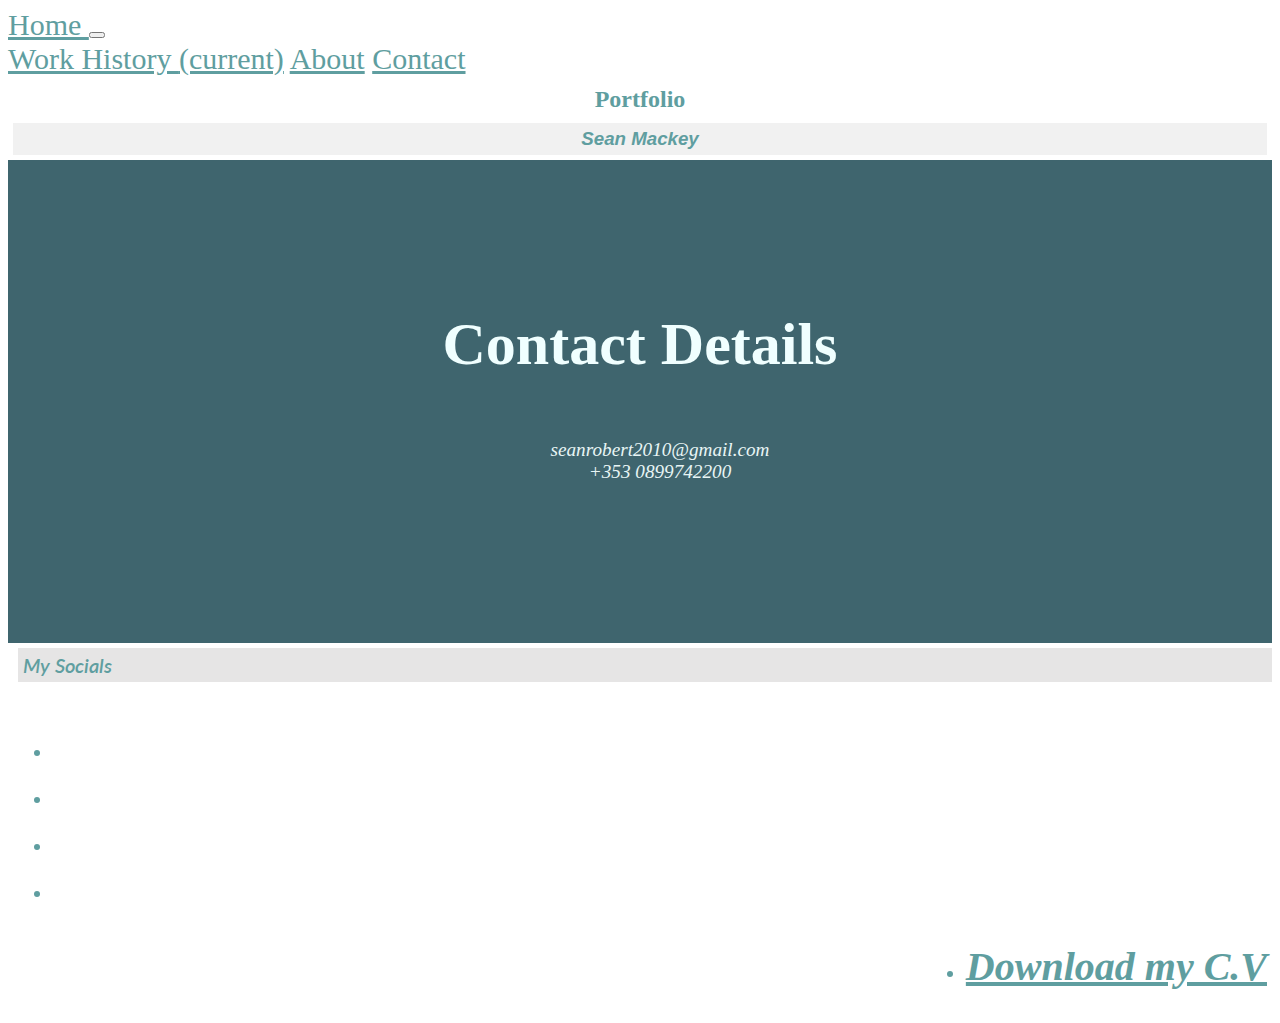
<file: index.html>
<!doctype html>
 <html lang="en">
  <head>
    <!-- Required meta tags -->
    <meta charset="utf-8">
     <meta name="viewport" content="width=device-width, initial-scale=1, shrink-to-fit=no">
      <link rel="stylesheet" href="https://stackpath.bootstrapcdn.com/bootstrap/4.1.3/css/bootstrap.min.css" integrity="sha384-MCw98/SFnGE8fJT3GXwEOngsV7Zt27NXFoaoApmYm81iuXoPkFOJwJ8ERdknLPMO" crossorigin="anonymous"/>
       <link rel="stylesheet" href="https://use.fontawesome.com/releases/v5.6.3/css/all.css" integrity="sha384-UHRtZLI+pbxtHCWp1t77Bi1L4ZtiqrqD80Kn4Z8NTSRyMA2Fd33n5dQ8lWUE00s/" crossorigin="anonymous"/>
        <link href="assets/css/style.css" rel="stylesheet" type="text/css" />
        <link rel="shortcut icon" href="#">
         <title>Sean Mackey Portfolio</title>

  </head>
   <body> 
    <header>
    </header>

  <!-- Bootsrap Shadow -->
<div class="shadow p-3 mb-5 bg-white rounded">

 <!-- Bootsrap Navbar -->
 
 <nav class="navbar navbar-expand-lg navbar-light">
  <a class="navbar-brand" href="index.html">Home </a>
   <button class="navbar-toggler" type="button" data-toggle="collapse" data-target="#navbarNavAltMarkup" aria-controls="navbarNavAltMarkup" aria-expanded="false" aria-label="Toggle navigation">
    <span class="navbar-toggler-icon"></span>
   </button>
  <div class="collapse navbar-collapse" id="navbarNavAltMarkup">
    <div class="navbar-nav">
      <a class="nav-item nav-link" href="work.html">Work History <span class="sr-only">(current)</span></a>
      <a class="nav-item nav-link" href="info.html">About</a>
      <a class="nav-item nav-link" href="contact.html">Contact</a>
    </div>
  </div>
</nav>


</div>

   <h2 class="index">Portfolio</h2>
                    
    <h3 class="index"><em> Sean Mackey</em>  </h3>

      <div class="home-back"> 

      <br>
       <br>
        <br>
         <br>
          <br>
           <p class="contact">Contact Details </p>

          <ul class="contact2">
            <em>
             <li class="contact3"> <em> seanrobert2010@gmail.com </em>  </li>
             <li class="contact3"> <em> +353 0899742200 </em> </li>              
          </ul>

          <br>
           <br>
            <br>
             <br>
              <br>
               <br>
                <br>
                 <br>

      </div>
                       <!-- Socials and font awesome icons -->
   <footer class="foot">

      <h2 class="social-heading">My Socials</h2>  

       <ul class="social list-inline"> 
         <li class="list-inline-item">
           <a href="https://www.instagram.com/melodicmack/" target="_blank"> <i class="fab fa-instagram"></i> </a>
          </li>

          <li class="list-inline-item">
            <a href="index.html"> <i class="fas fa-envelope-square"></i> </a> 
          </li> 

          <li class="list-inline-item">
              <a href="https://ie.linkedin.com/in/sean-mackey-4784641bb" target="_blank"> <i class="fab fa-linkedin"></i> </a>
          </li>    

          <li class="list-inline-item">
              <a href="https://soundcloud.com/user-382432223" target="_blank"> <i class="fab fa-soundcloud"></i> </a> 
          </li> 
                  
          <!-- CV download -->
          <li id="cv3">  
                <a href="assets/sean.cv.pdf" target="_blank" > <h2 class="cv" id="cvstyle"> <i class="fa fa-download"></i> Download my C.V </h2> </a>          
          </li>
        </ul>

   </footer>


  <!-- Bootstrap Cdns -->
<script src="https://code.jquery.com/jquery-3.3.1.slim.min.js" integrity="sha384-q8i/X+965DzO0rT7abK41JStQIAqVgRVzpbzo5smXKp4YfRvH+8abtTE1Pi6jizo" crossorigin="anonymous"></script>
    <script src="https://cdnjs.cloudflare.com/ajax/libs/popper.js/1.14.3/umd/popper.min.js" integrity="sha384-ZMP7rVo3mIykV+2+9J3UJ46jBk0WLaUAdn689aCwoqbBJiSnjAK/l8WvCWPIPm49" crossorigin="anonymous"></script>
<script src="https://stackpath.bootstrapcdn.com/bootstrap/4.1.3/js/bootstrap.min.js" integrity="sha384-ChfqqxuZUCnJSK3+MXmPNIyE6ZbWh2IMqE241rYiqJxyMiZ6OW/JmZQ5stwEULTy" crossorigin="anonymous"></script>

 </body>

</html>
</file>
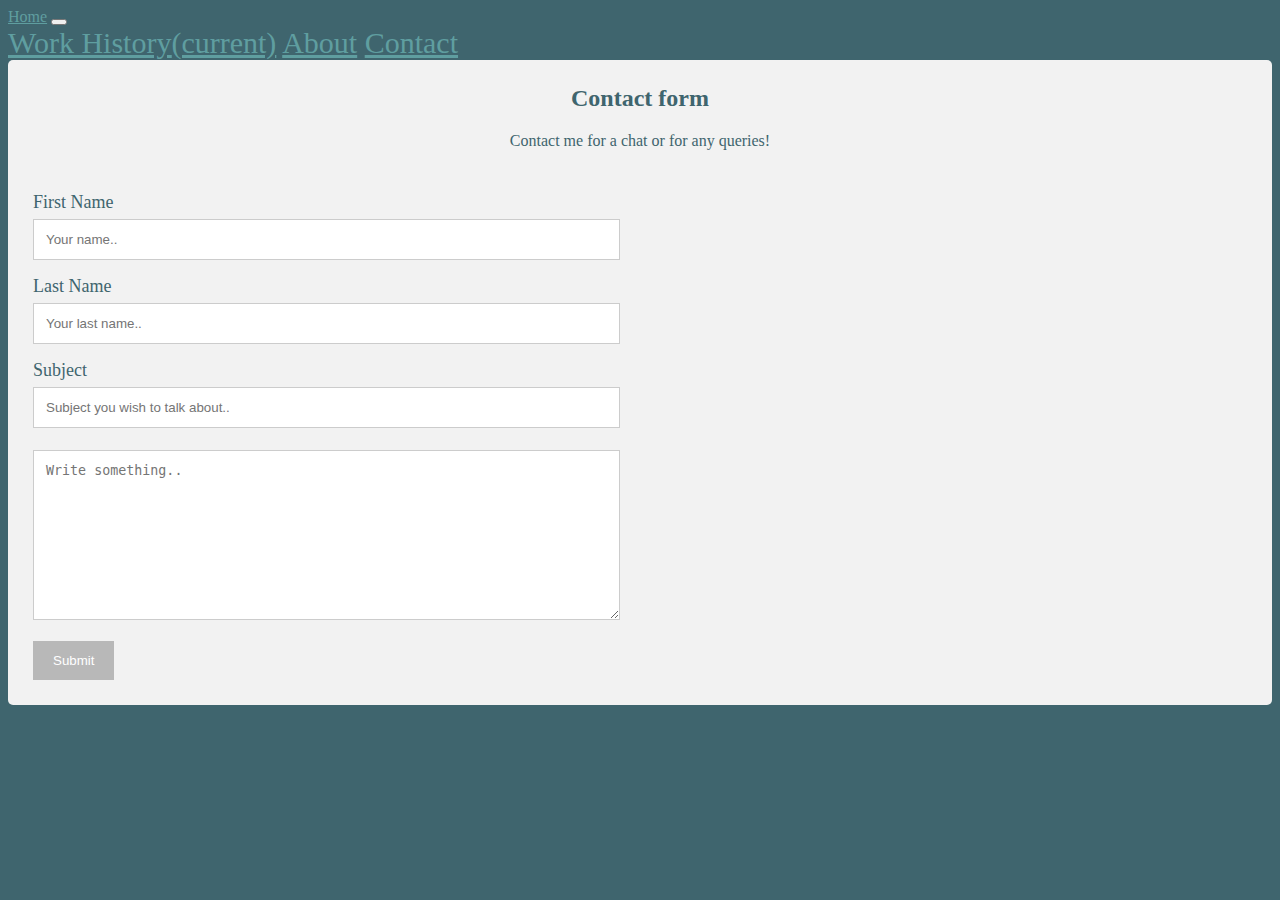
<file: contact.html>
<!doctype html>

<html lang="en">
  <head>

    <!-- Required meta tags -->
    <meta charset="utf-8">
    <meta name="viewport" content="width=device-width, initial-scale=1, shrink-to-fit=no">

    <!-- Bootstrap CSS -->
    
    <link rel="stylesheet" href="https://stackpath.bootstrapcdn.com/bootstrap/4.1.3/css/bootstrap.min.css" integrity="sha384-MCw98/SFnGE8fJT3GXwEOngsV7Zt27NXFoaoApmYm81iuXoPkFOJwJ8ERdknLPMO" crossorigin="anonymous"/>
     <link rel="stylesheet" href="https://use.fontawesome.com/releases/v5.6.3/css/all.css" integrity="sha384-UHRtZLI+pbxtHCWp1t77Bi1L4ZtiqrqD80Kn4Z8NTSRyMA2Fd33n5dQ8lWUE00s/" crossorigin="anonymous"/>
     
     <link href="assets/style.css" rel="stylesheet" type="text/css" />

     <title>Sean Mackey Portfolio</title>

      
  
</head>
  
  <body class="body-contact"> 

      

     <header>
        
       <div class="shadow p-3 mb-5 bg-white rounded">

 
 <nav class="navbar navbar-expand-lg navbar-light bg-light">
  <a class="navbar-brand" href="index.html">Home</a>
  <button class="navbar-toggler" type="button" data-toggle="collapse" data-target="#navbarNavAltMarkup" aria-controls="navbarNavAltMarkup" aria-expanded="false" aria-label="Toggle navigation">
    <span class="navbar-toggler-icon"></span>
  </button>

  <div class="collapse navbar-collapse" id="navbarNavAltMarkup">
    <div class="navbar-nav">
      <a class="nav-item nav-link" href="work.html">Work History<span class="sr-only">(current)</span></a>
      <a class="nav-item nav-link" href="info.html">About</a>
      <a class="nav-item nav-link active" href="contact.html">Contact</a>
      
    </div>
  </div>
</nav>

</div>
    
      </header>


<div class="container">
  <div style="text-align:center">
     <h2>Contact form</h2>
       <p>Contact me for a chat or for any queries!</p>
    </div>

  
    <div class="row">
     <div class="column">
      <form action="contact2.html">
        <label for="fname">First Name</label>

          <input type="text" id="fname" name="firstname" placeholder="Your name.." required>
             <label for="lname">Last Name</label>

            <input type="text" id="lname" name="lastname" placeholder="Your last name.." required>
       
             <label for="subject">Subject</label>
            
             <input type="text" required placeholder="Subject you wish to talk about..">

            <textarea id="subject" name="subject" placeholder="Write something.." style="height:170px" required></textarea>
            
            <form action="contact2.html" method="POST" target="_blank">
           
              <input type="submit" value="Submit">
           
           
            </form> 
         </form>
           
           
        <span> 

        </span>
      
    </div>

  </div>
</div>

   <footer>
       
                    

    </footer>


  <script src="https://code.jquery.com/jquery-3.3.1.slim.min.js" integrity="sha384-q8i/X+965DzO0rT7abK41JStQIAqVgRVzpbzo5smXKp4YfRvH+8abtTE1Pi6jizo" crossorigin="anonymous"></script>
  <script src="https://cdnjs.cloudflare.com/ajax/libs/popper.js/1.14.3/umd/popper.min.js" integrity="sha384-ZMP7rVo3mIykV+2+9J3UJ46jBk0WLaUAdn689aCwoqbBJiSnjAK/l8WvCWPIPm49" crossorigin="anonymous"></script>
  <script src="https://stackpath.bootstrapcdn.com/bootstrap/4.1.3/js/bootstrap.min.js" integrity="sha384-ChfqqxuZUCnJSK3+MXmPNIyE6ZbWh2IMqE241rYiqJxyMiZ6OW/JmZQ5stwEULTy" crossorigin="anonymous"></script>
   
  </body>
</html>
</file>
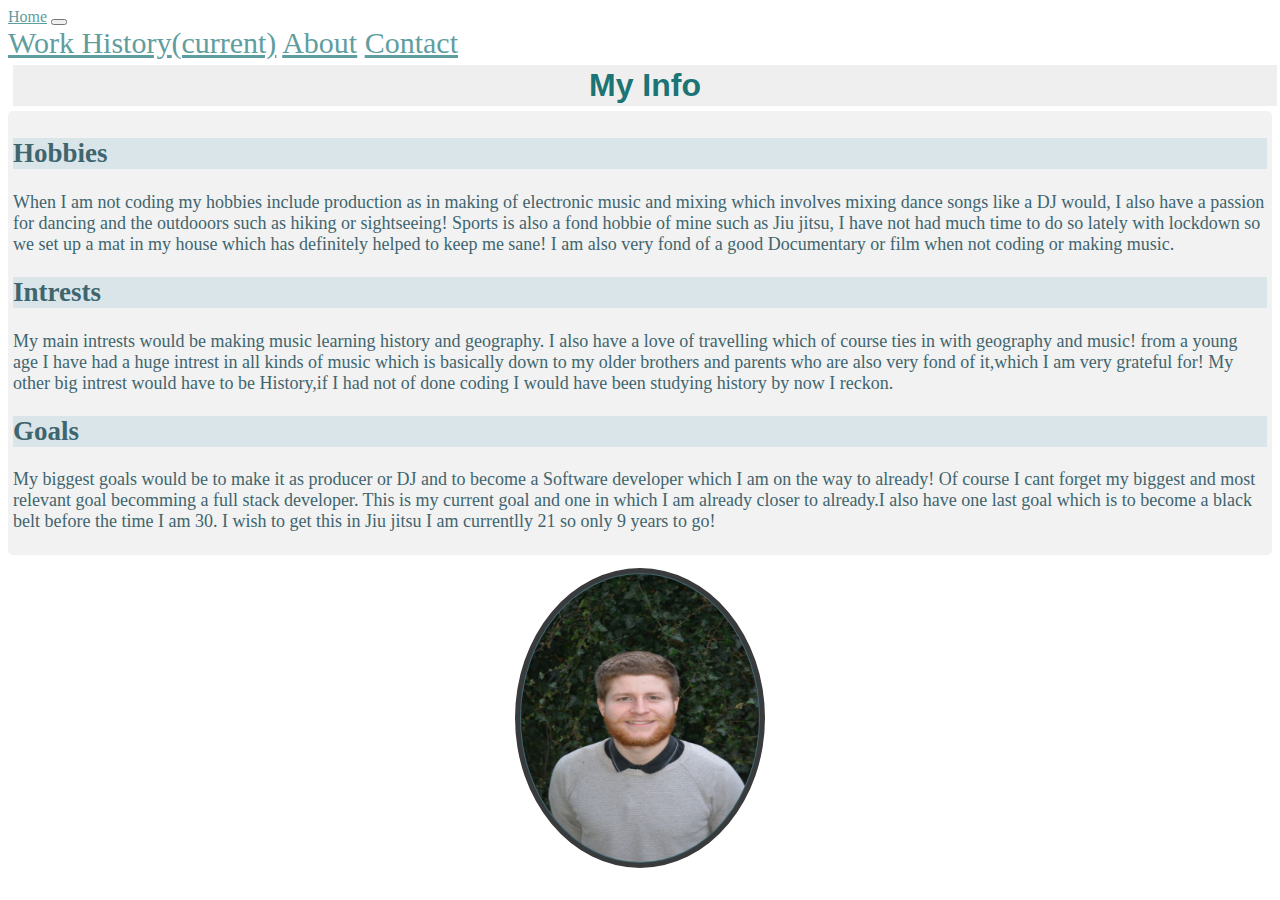
<file: info.html>
<!doctype html>

<html lang="en">
  <head>

    <!-- Required meta tags -->
    <meta charset="utf-8">
    <meta name="viewport" content="width=device-width, initial-scale=1, shrink-to-fit=no">

    <!-- Bootstrap CSS -->
    
    <link rel="stylesheet" href="https://stackpath.bootstrapcdn.com/bootstrap/4.1.3/css/bootstrap.min.css" integrity="sha384-MCw98/SFnGE8fJT3GXwEOngsV7Zt27NXFoaoApmYm81iuXoPkFOJwJ8ERdknLPMO" crossorigin="anonymous"/>
     <link rel="stylesheet" href="https://use.fontawesome.com/releases/v5.6.3/css/all.css" integrity="sha384-UHRtZLI+pbxtHCWp1t77Bi1L4ZtiqrqD80Kn4Z8NTSRyMA2Fd33n5dQ8lWUE00s/" crossorigin="anonymous"/>
     
     <link href="assets/style.css" rel="stylesheet" type="text/css" />

 <title>Sean Mackey Portfolio</title>

      
  
</head>

  <body>
  
    
   <div class="shadow p-3 mb-5 bg-white rounded">

  <nav class="navbar navbar-expand-lg navbar-light bg-light">
  <a class="navbar-brand" href="index.html">Home</a>
  <button class="navbar-toggler" type="button" data-toggle="collapse" data-target="#navbarNavAltMarkup" aria-controls="navbarNavAltMarkup" aria-expanded="false" aria-label="Toggle navigation">
    <span class="navbar-toggler-icon"></span>
  </button>

  <div class="collapse navbar-collapse" id="navbarNavAltMarkup">
    <div class="navbar-nav">
      <a class="nav-item nav-link" href="work.html">Work History<span class="sr-only">(current)</span></a>
      <a class="nav-item nav-link active" href="info.html">About</a>
      <a class="nav-item nav-link" href="contact.html">Contact</a>
      
    </div>
  </div>
</nav> 

  
</div>





    <h1 class="me">My Info</h1>

 

 <div class="shadow-sm p-3 mb-5 bg-white rounded">
  <div class="container">
    <div class="row">

     <div class="col">
       <h2 class="info-back">Hobbies</h2>
          <p> When I am not coding my hobbies include production as in making of electronic music and mixing which involves mixing dance songs like a DJ would, I also have a passion for dancing
             and the outdooors such as hiking or sightseeing! Sports is also a fond hobbie of mine such as Jiu jitsu, I have not had much time to do so lately with lockdown so we set up a mat in my house which has definitely helped to keep me sane! I am also very fond of a good Documentary or film when not coding or making music. </p>
         </div>

    <div class="col order-12">
      <h2 class="info-back">Intrests</h2> 
       <p>My main intrests would be making music learning history and geography. I also have a love of travelling which of course ties in with geography and music!
           from a young age I have had a huge intrest in all kinds of music which is basically down to my older brothers and parents who are also very fond of it,which I am very grateful for! 
           My other big intrest would have to be History,if I had not of done coding I would have been studying history by now I reckon.
       </p>
       </div>

      <div class="col order-1">
         <h2 class="info-back">Goals</h2>
          <p>My biggest goals would be to make it as producer or 
           DJ and to become a Software developer which I am on the way to already! Of course I cant forget my biggest and most relevant goal becomming a full stack developer. This is my current goal and one in which I am already closer to already.I also have one last goal which is to become a black belt before the time I am 30. I wish to get this in Jiu jitsu I am currentlly 21 so only 9 years to go! </p>
    </div>
  </div>
</div>

    <footer class="footer-back">
       
         <h1 class="menu"> <img src="../images/DSC_0770.3 (1).JPG" alt="Avatar of myself" class="avatar"></h1>
        
    </footer> 

    </div>  
   
  </body>

<script src="https://code.jquery.com/jquery-3.3.1.slim.min.js" integrity="sha384-q8i/X+965DzO0rT7abK41JStQIAqVgRVzpbzo5smXKp4YfRvH+8abtTE1Pi6jizo" crossorigin="anonymous"></script>
<script src="https://cdnjs.cloudflare.com/ajax/libs/popper.js/1.14.3/umd/popper.min.js" integrity="sha384-ZMP7rVo3mIykV+2+9J3UJ46jBk0WLaUAdn689aCwoqbBJiSnjAK/l8WvCWPIPm49" crossorigin="anonymous"></script>
<script src="https://stackpath.bootstrapcdn.com/bootstrap/4.1.3/js/bootstrap.min.js" integrity="sha384-ChfqqxuZUCnJSK3+MXmPNIyE6ZbWh2IMqE241rYiqJxyMiZ6OW/JmZQ5stwEULTy" crossorigin="anonymous"></script>

</html>
</file>
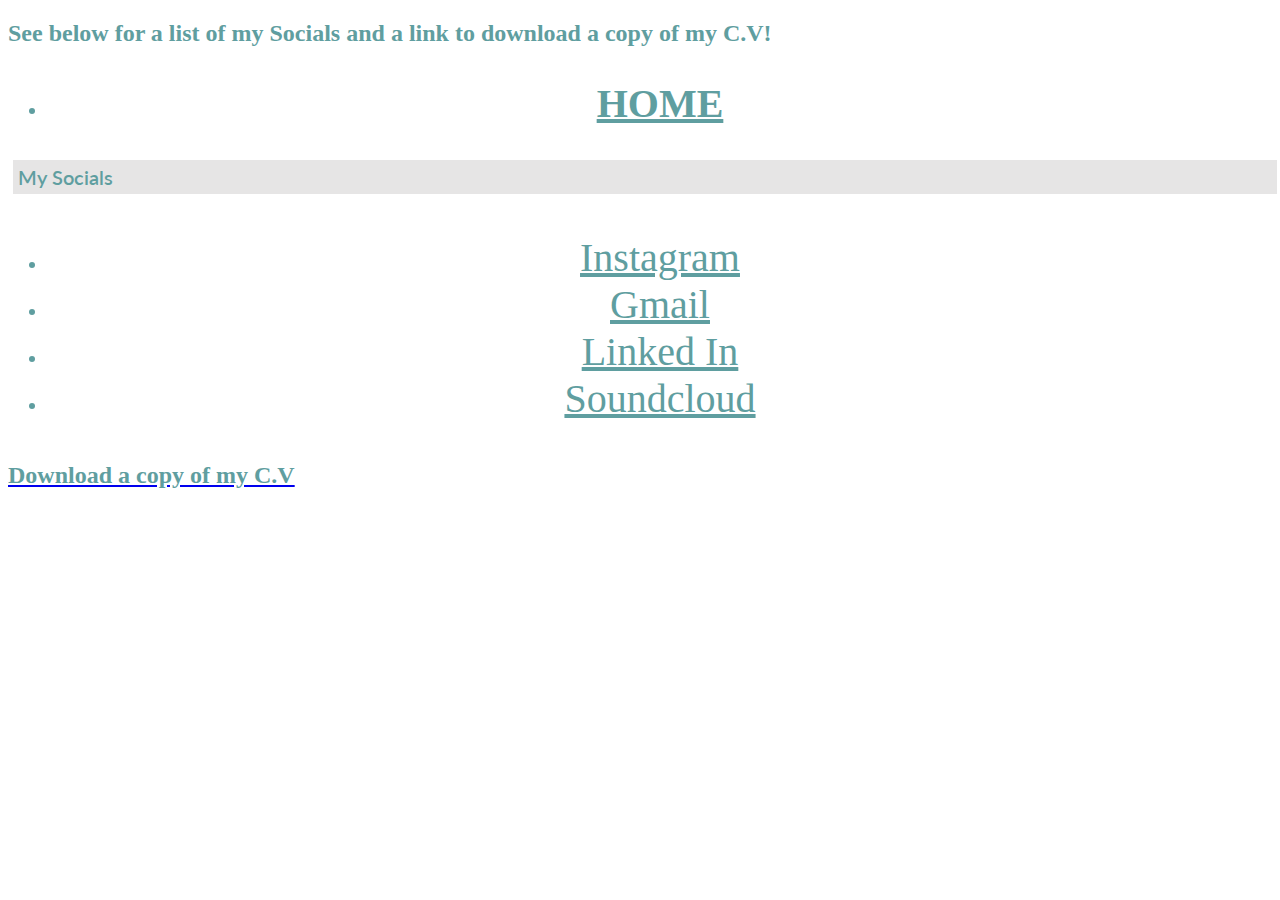
<file: social.html>
<!doctype html>

<html lang="en">
  <head>

    <!-- Required meta tags -->
    <meta charset="utf-8">
    <meta name="viewport" content="width=device-width, initial-scale=1, shrink-to-fit=no">

    <!-- Bootstrap CSS -->
    
    <link rel="stylesheet" href="https://stackpath.bootstrapcdn.com/bootstrap/4.1.3/css/bootstrap.min.css" integrity="sha384-MCw98/SFnGE8fJT3GXwEOngsV7Zt27NXFoaoApmYm81iuXoPkFOJwJ8ERdknLPMO" crossorigin="anonymous"/>
     <link rel="stylesheet" href="https://use.fontawesome.com/releases/v5.6.3/css/all.css" integrity="sha384-UHRtZLI+pbxtHCWp1t77Bi1L4ZtiqrqD80Kn4Z8NTSRyMA2Fd33n5dQ8lWUE00s/" crossorigin="anonymous"/>
     
     <link href="assets/style.css" rel="stylesheet" type="text/css" />

     <title>Sean Mackey Portfolio</title>

      
  
</head>
  
  <body> 

      

     <header>

       
        <h2> See below for a list of my Socials and a link to download a copy of my C.V!</h2>
           

          <ul class="nav">

             <li class="nav-item">
                <a class="nav-link active" href="index.html"><h2> HOME </h2></a>
         
             </li>

    </header>

           <h2 class="social-heading">My Socials</h2>

                <ul class="social"> 
                     <li><a href="#"> Instagram  <i class="fab fa-instagram"></i> </a> </li>

                     <li><a href="#"> Gmail  <i class="fas fa-envelope-square"></i> </a>  </li> 

                     <li><a href="https://www.linkedin.com/feed/?trk=homepage-basic_google-one-tap-submit" taget="_blank"> Linked In  <i class="fab fa-linkedin"></i> </a> </li>

                      <li><a href="#"> Soundcloud  <i class="fab fa-soundcloud"></i> </a> </li> 


                </ul>

 



   <footer>
            
          <a href="social.html"> 

           <h2 class="cv" href="assets/Sean" target="_blank"> Download a copy of my C.V </h2>
           
           
          </a>          

    </footer>

   
  </body>
</html>
</file>
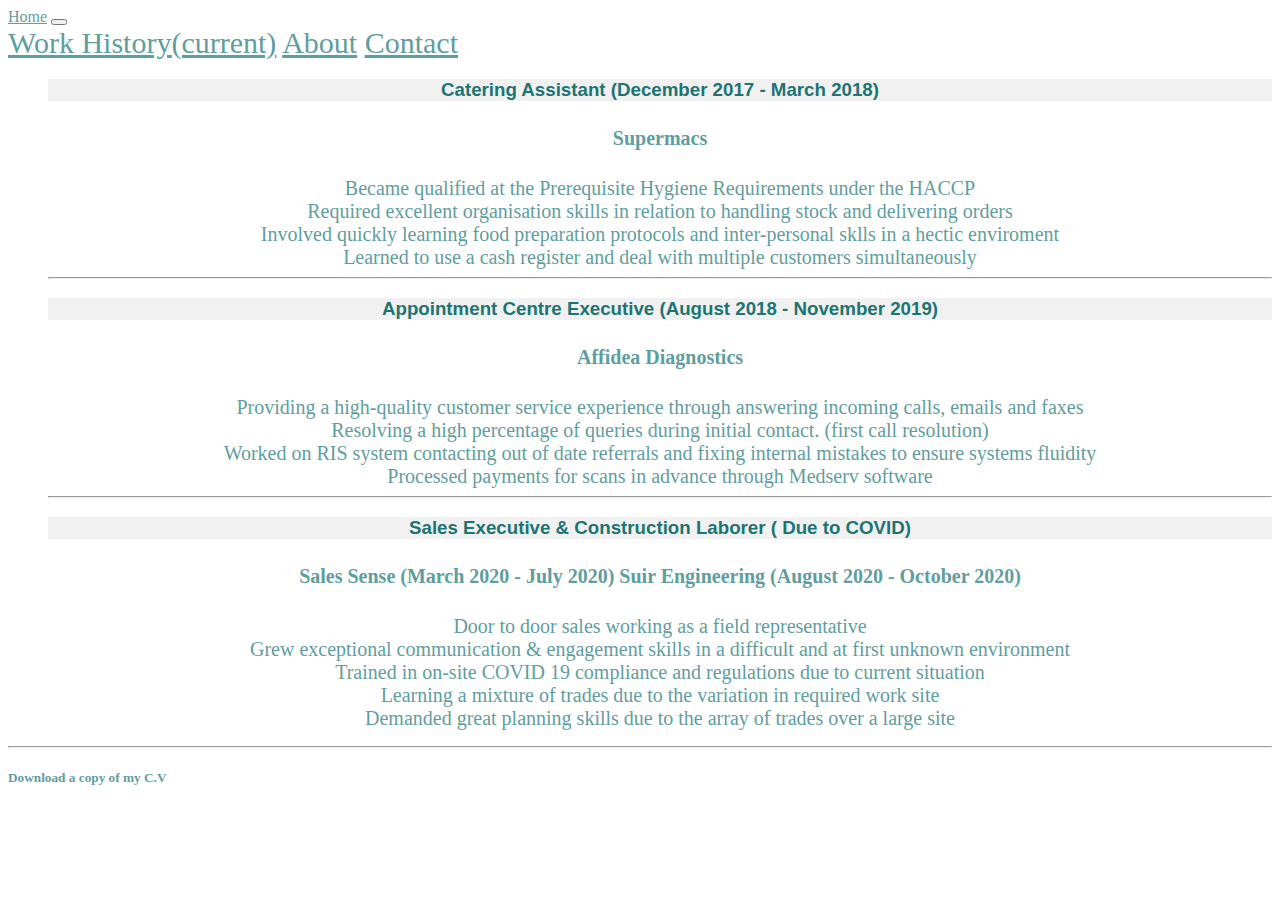
<file: work.html>
<!doctype html>

<html lang="en">
  <head>

    <!-- Required meta tags -->
    <meta charset="utf-8">
    <meta name="viewport" content="width=device-width, initial-scale=1, shrink-to-fit=no">

    <!-- Bootstrap CSS -->
    
    <link rel="stylesheet" href="https://stackpath.bootstrapcdn.com/bootstrap/4.1.3/css/bootstrap.min.css" integrity="sha384-MCw98/SFnGE8fJT3GXwEOngsV7Zt27NXFoaoApmYm81iuXoPkFOJwJ8ERdknLPMO" crossorigin="anonymous"/>
     <link rel="stylesheet" href="https://use.fontawesome.com/releases/v5.6.3/css/all.css" integrity="sha384-UHRtZLI+pbxtHCWp1t77Bi1L4ZtiqrqD80Kn4Z8NTSRyMA2Fd33n5dQ8lWUE00s/" crossorigin="anonymous"/>
     
     <link href="assets/style.css" rel="stylesheet" type="text/css" />

     <title>Sean Mackey Portfolio</title>

      
  
</head>
  
  <body> 

    <header>

        
<div class="shadow p-3 mb-5 bg-white rounded">

 
 <nav class="navbar navbar-expand-lg navbar-light bg-light">
  <a class="navbar-brand" href="index.html">Home</a>
  <button class="navbar-toggler" type="button" data-toggle="collapse" data-target="#navbarNavAltMarkup" aria-controls="navbarNavAltMarkup" aria-expanded="false" aria-label="Toggle navigation">
    <span class="navbar-toggler-icon"></span>
  </button>

  <div class="collapse navbar-collapse" id="navbarNavAltMarkup">
    <div class="navbar-nav">
      <a class="nav-item nav-link active" href="work.html">Work History<span class="sr-only">(current)</span></a>
      <a class="nav-item nav-link" href="info.html">About</a>
      <a class="nav-item nav-link" href="contact.html">Contact</a>
      
    </div>
  </div>
</nav>

</div>

        


      
</header>


 <ul class="work-style"> 
            
        
             <div class="shadow-lg p-3 mb-5 bg-white rounded">

                 <h3 class="work-heading">Catering Assistant (December 2017 - March 2018)</h3>  
                  </div>

                   <li class="skills"><h4>Supermacs</h4></li>
                     <li class="skills"> 
                       <li class="skills">Became qualified at the Prerequisite Hygiene Requirements under the HACCP </li>    
                        <li class="skills">Required excellent organisation skills in relation to handling stock and delivering orders</li>   
                       <li class="skills">Involved quickly learning food preparation protocols and inter-personal sklls in a hectic enviroment </li>   
                     <li class="skills">Learned to use a cash register and deal with multiple customers simultaneously </li>   
                     </li>
            

            <hr>

            
                <div class="shadow p-3 mb-5 bg-white rounded">
                  <h3 class="work-heading">Appointment Centre Executive (August 2018 - November 2019)</h3>
                    </div>

                    <li class="skills"><h4>Affidea Diagnostics</h4></li>
                      <li class="skills">
                        <li class="skills">Providing a high-quality customer service experience through answering incoming calls, emails and faxes </li>    
                        <li class="skills">Resolving a high percentage of queries during initial contact. (first call resolution) </li>   
                     <li class="skills">Worked on RIS system contacting out of date referrals and fixing internal mistakes to ensure systems fluidity </li>   
                    <li class="skills">Processed payments for scans in advance through Medserv software </li>   
                 </li>
            
            <hr>
            
                <div class="shadow-lg p-3 mb-5 bg-white rounded">
                  <h3 class="work-heading">Sales Executive & Construction Laborer ( Due to COVID)</h3>
                    </div>

                     <li class="skills"> <h4>Sales Sense (March 2020 - July 2020) Suir Engineering (August 2020 - October 2020)</h4></li>
                    <li class="skills">
                        <li class="skills">Door to door sales working as a field representative </li>    
                        <li class="skills">Grew exceptional communication & engagement skills in a difficult and at first unknown environment </li>   
                        <li class="skills">Trained in on-site COVID 19 compliance and regulations due to current situation </li>   
                    <li class="skills"> Learning a mixture of trades due to the variation in required work site</li>   
                <li class="skills">Demanded great planning skills due to the array of trades over a large site</li>
            </li>
        
        
    </ul>
 <hr>
    
    <footer>
        
      <a href="assets/sean.cv.pdf" target="_blank" id="cv4"> 
                 
            <h5 class="Socials" id="social">Download a copy of my C.V </h5>

       </a>
                 
                
              
    </footer>
 </body>

<script src="https://code.jquery.com/jquery-3.3.1.slim.min.js" integrity="sha384-q8i/X+965DzO0rT7abK41JStQIAqVgRVzpbzo5smXKp4YfRvH+8abtTE1Pi6jizo" crossorigin="anonymous"></script>
<script src="https://cdnjs.cloudflare.com/ajax/libs/popper.js/1.14.3/umd/popper.min.js" integrity="sha384-ZMP7rVo3mIykV+2+9J3UJ46jBk0WLaUAdn689aCwoqbBJiSnjAK/l8WvCWPIPm49" crossorigin="anonymous"></script>
<script src="https://stackpath.bootstrapcdn.com/bootstrap/4.1.3/js/bootstrap.min.js" integrity="sha384-ChfqqxuZUCnJSK3+MXmPNIyE6ZbWh2IMqE241rYiqJxyMiZ6OW/JmZQ5stwEULTy" crossorigin="anonymous"></script>

</html>
</file>
<file: assets/css/style.css>
@import url('https://fonts.googleapis.com/css2?family=Lato:ital,wght@1,300&family=Roboto:ital,wght@1,300&display=swap');

/* Main Html index */



nav .navbar-brand{
    color: cadetblue !important;
   
}


.navbar-brand{
    font-size: 30px;
    color: cadetblue;
    
}

 .navbar-nav{
    font-size: 30px;
    color: cadetblue;
   
    
}

div .nav-item.nav-link{
    color: cadetblue !important;
}


ul li a{
    font-size: 40px;
    
}

body {
    color: cadetblue;
}

 .home-back{
     background-color: #3f656e;
 }

 h3 {
     background-color: rgb(241, 241, 241);
     font-family: Verdana, Geneva, Tahoma, sans-serif;
 }

h1{
    color: rgb(26, 121, 121);
    width: 100%;
    border: 0;
    padding: 0;
    margin: 0;
    
}

.index{
    margin: 5px;
    padding: 5px;
    text-align: center;
    
}

li a h2{
    
    color: cadetblue;
    font-size: 40px
    
}

li a h2:hover{
    color: rgb(116, 189, 192);
    background-color: rgb(241, 232, 232);
}

.contact{
    text-align: center;
    color: azure;
    font-size: 60px;
    font-weight: 800;
    
}
.contact2{
     text-align: center;
     color: rgb(232, 245, 245);
    
}

.contact3{
    list-style: none;
    font-size: 120%;
}


#cvstyles{
    text-decoration: none;
}


/* socials */
.social-heading{
    width: 100%;
     font-size: 20px;
     margin: 5px;
     padding: 5px;
    background-color: rgb(230, 229, 229);
    font-family: 'Lato', sans-serif;
    font-weight: 600;
}

.foot{
    margin: 5px;
}

.social{
    font-size: 40px;
    color: cadetblue;
    
}

 ul li a{
    color: cadetblue;
    height: 50%;

 }

.cv{
    color: cadetblue;
    text-decoration: none;
    
}

 a h2 .cv{
    text-decoration: none;
    float: right;
    margin: 5px;
    padding: 5px;
    text-align: right;

}

.cv:hover{
    
    text-decoration: none;
    
}

/* work styles */

#cv4{
   color: cadetblue;
   text-decoration: none;
}

#cv4:hover{
    background-color: rgb(235, 190, 174);
    text-decoration: none;
}

.work-style{
    text-align: center;
}

ul li{
    text-align: center;
}

li h3 h4{
    padding: 0;
}

 li{
 font-size: 20px;
}

.work-heading{
    color: rgb(28, 116, 116);
}

.skills{
    list-style: none;
}

/* Styles for contact form */

* {
  box-sizing: border-box;
}

/* Contact 2 styles */
.contact1p{
    background-color: #3f656e;

}

.contact2p{
    color: white;
    text-align: center;
    font-size: 50px;
    padding: 5px;
    margin: 5px;
}



input[type=text], select, textarea {
  width: 100%;
  margin-top: 6px;
  margin-bottom: 16px;
  resize: vertical;
  border: 1px solid #ccc;
  padding: 12px;
}

input[type=submit] {
  background-color: rgb(184, 184, 184);
  color: white;
  padding: 12px 20px;
  border: none;
  cursor: pointer;
}

input[type=submit]:hover {
  background-color: #8d8d8d;
}

/* Contact styles */
.container {
  border-radius: 5px;
  background-color: #f2f2f2;
  padding: 10px;
  
}


.column {
  width: 50%;
  float: left;
  margin-top: 6px;
  padding: 20px;
  
}

 .body-contact{
     background-color: #3f656e;   

 }

@media screen and (max-width: 600px) {
  .column, input[type=submit] {
    width: 100%;
    margin-top: 0;
  }
}

.row:after {
  content: "";
  clear: both;
  display: table;
}


/* images styles */
.avatar {  
  vertical-align: middle;
  width: 250px;
  height: 300px;
  border-radius: 50%;
  padding: 1px;
  border: 5px solid #393a3b;
  margin-top: 1%;
  margin-bottom: 1%;
  text-align: center;
  background-color: #3f656e;
  
}

.menu{
    text-align: center;
}

.footer-back{
    text-align: center;
    
}


/* my info styles */

.me{
    color: rgb(28, 116, 116);
    width: 100%;
    background-color: rgb(240, 239, 239);
    margin: 5px;
    padding: 2px;
    font-family: Verdana, Geneva, Tahoma, sans-serif;
    text-align: center;
    font-weight: 600;
  }

    .row  {
        font-size: 18px;
       
    }

    #cv3{
        float: right;
    }

    .info-back{
        background-color: rgb(218, 229, 233);
    }

    .container{
    color: #3f656e;
    padding: 5px;
    }

    


 /* contact styles */
 .body-contact{
     background-color: #3f656e;   
     

 }
</file>
<file: assets/style.css>
@import url('https://fonts.googleapis.com/css2?family=Lato:ital,wght@1,300&family=Roboto:ital,wght@1,300&display=swap');

/* Main Html index */

.navbar-nav{
    font-size: 30px;
}

div a{
    color: cadetblue;
}

ul li a{
    font-size: 40px;
   
    
}

body {
    color: cadetblue;
    
    
}

 .home-back{
     background-color: #3f656e;
 }

 h3 {
     background-color: rgb(241, 241, 241);
     font-family: Verdana, Geneva, Tahoma, sans-serif;
 }

h1{
    color: rgb(26, 121, 121);
    width: 100%;
    border: 0;
    padding: 0;
    margin: 0;
    
}

.index{
    margin: 5px;
    padding: 5px;
    
}

li a h2{
    
    color: cadetblue;
    font-size: 40px
    
}



li a h2:hover{
    color: rgb(116, 189, 192);
    background-color: rgb(241, 232, 232);
}

.contact{
    text-align: center;
    color: azure;
    font-size: 60px;
    font-weight: 800;
    
}
.contact2{
     text-align: center;
     color: rgb(232, 245, 245);
    
}

.contact3{
    list-style: none;
    font-size: 120%;
}


#cvstyles{
    text-decoration: none;
}




/* socials */
.social-heading{
    width: 100%;
     font-size: 20px;
     margin: 5px;
     padding: 5px;
    background-color: rgb(230, 229, 229);
    font-family: 'Lato', sans-serif;
    font-weight: 600;
}


.foot{
    margin: 5px;
}

.social{
    font-size: 40px;
    color: cadetblue;
    
}

 ul li a{
    color: cadetblue;
    height: 50%;

 }

.cv{
    color: cadetblue;
    text-decoration: none;
    
}

 a h2 .cv{
    text-decoration: none;
    float: right;
    margin: 5px;
    padding: 5px;
    text-align: right;

}

.cv:hover{
    color: rgb(235, 190, 174);
    text-decoration: none;
    
}

/* work styles */

#cv4{
   color: cadetblue;
   text-decoration: none;
}

#cv4:hover{
    background-color: rgb(235, 190, 174);
    text-decoration: none;
}

.work-style{
    text-align: center;
}

ul li{
    text-align: center;
}

li h3 h4{
    padding: 0;
}

 li{
 font-size: 20px;
}

.work-heading{
    color: rgb(28, 116, 116);
}

.skills{
    list-style: none;
}

/* Styles for contact form */

* {
  box-sizing: border-box;
}

/* Contact 2 styles */
.contact1p{
    background-color: #3f656e;

}

.contact2p{
    color: white;
    text-align: center;
    font-size: 50px;
    padding: 5px;
    margin: 5px;
}



input[type=text], select, textarea {
  width: 100%;
  margin-top: 6px;
  margin-bottom: 16px;
  resize: vertical;
  border: 1px solid #ccc;
  padding: 12px;
}

input[type=submit] {
  background-color: rgb(184, 184, 184);
  color: white;
  padding: 12px 20px;
  border: none;
  cursor: pointer;
}

input[type=submit]:hover {
  background-color: #8d8d8d;
}

/* Contact styles */
.container {
  border-radius: 5px;
  background-color: #f2f2f2;
  padding: 10px;
  
}


.column {
  width: 50%;
  float: left;
  margin-top: 6px;
  padding: 20px;
  
}

 .body-contact{
     background-color: #3f656e;   

 }

@media screen and (max-width: 600px) {
  .column, input[type=submit] {
    width: 100%;
    margin-top: 0;
  }
}

.row:after {
  content: "";
  clear: both;
  display: table;
}


/* images styles */
.avatar {  
  vertical-align: middle;
  width: 250px;
  height: 300px;
  border-radius: 50%;
  padding: 1px;
  border: 5px solid #393a3b;
  margin-top: 1%;
  margin-bottom: 1%;
  text-align: center;
  background-color: #3f656e;
  
}

.menu{
    text-align: center;
}

.footer-back{
    text-align: center;
    
}


/* my info styles */

.me{
    color: rgb(28, 116, 116);
    width: 100%;
    background-color: rgb(240, 239, 239);
    margin: 5px;
    padding: 2px;
    font-family: Verdana, Geneva, Tahoma, sans-serif;
    text-align: center;
    font-weight: 600;
  }

    .row  {
        font-size: 18px;
       
    }

    #cv3{
        float: right;
    }

    .info-back{
        background-color: rgb(218, 229, 233);
    }

    .container{
    color: #3f656e;
    padding: 5px;
    }

    


 /* contact styles */
 .body-contact{
     background-color: #3f656e;   
     

 }
</file>
